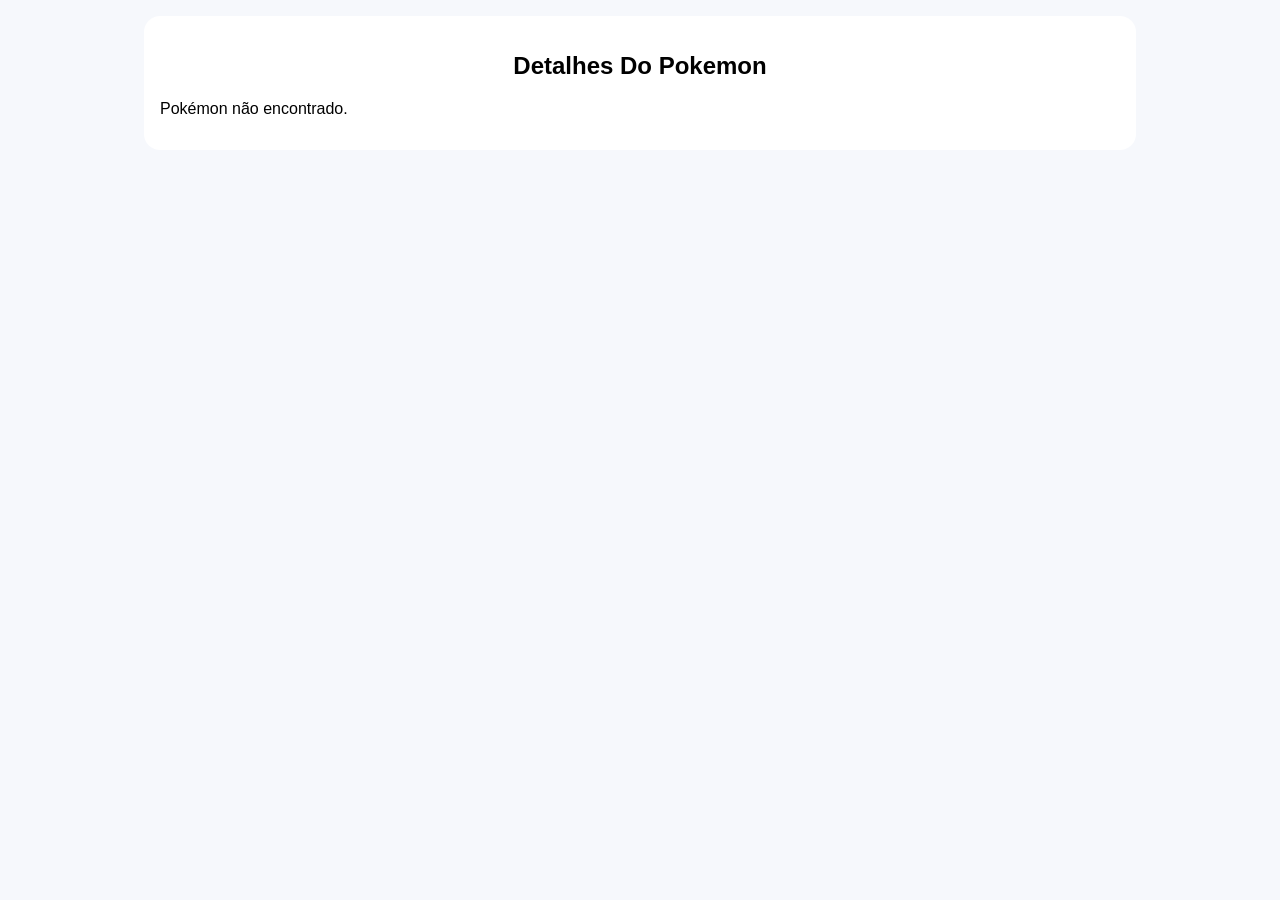
<file: detalhes.html>
<!DOCTYPE html>
<html lang="en">
<head>
    <meta charset="UTF-8">
    <meta name="viewport" content="width=device-width, initial-scale=1.0">
    <title>Detalhes</title>
    <link rel="stylesheet" href="./assets/css/global.css">
    <link rel="stylesheet" href="./assets/css/pokedex.css">
</head>
<body>
    <section class="content">
        <h1 class="centro">Detalhes do Pokemon</h1>

        <div id="pokemonDetails">
            <!-- Detalhes do Pokemon aqui -->
        </div>
    </section>
    <!-- Nosso JS -->
    <script src="/assets/js/pokemon-model.js"></script>
    <script src="/assets/js/poke-api.js"></script>
    <script src="/assets/js/detalhes.js"></script>
</body>
</html>
</file>
<file: assets/css/global.css>
* {
    font-family: 'Roboto', sans-serif;
    box-sizing: border-box;
}

body {
    background-color: #f6f8fc;
}

.content {
    width: 100vw;
    height: 100vh;
    padding: 1rem;
    background-color: #fff;
}
.content a{
    text-decoration: none;
    color: #fff;
    background-color: #6c79db;
    padding: .25rem .5rem;
    border-radius: 1rem;
}
.centro{
    text-align: center;
    text-transform: capitalize;
}

@media screen and (min-width: 992px) {
    .content {
        max-width: 992px;
        height: auto;
        margin: 1rem auto;
        border-radius: 1rem;
    }
    #pokemonDetails {
        max-width: 992px;
        height: auto;
        margin: 1rem auto;
        border-radius: 1rem;
    }
}
</file>
<file: assets/css/pokedex.css>
.pokemons {
    display: grid;
    grid-template-columns: 1fr;
    margin: 0;
    padding: 0;
    list-style: none;
}

.normal {
    background-color: #a6a877;
}

.grass {
    background-color: #77c850;
}

.fire {
    background-color: #ee7f30;
}

.water {
    background-color: #678fee;
}

.electric {
    background-color: #f7cf2e;
}

.ice {
    background-color: #98d5d7;
}

.ground {
    background-color: #dfbf69;
}

.flying {
    background-color: #a98ff0;
}

.poison {
    background-color: #a040a0;
}

.fighting {
    background-color: #bf3029;
}

.psychic {
    background-color: #f65687;
}

.dark {
    background-color: #725847;
}

.rock {
    background-color: #b8a137;
}

.bug {
    background-color: #a8b720;
}

.ghost {
    background-color: #6e5896;
}

.steel {
    background-color: #b9b7cf;
}

.dragon {
    background-color: #6f38f6;
}

.fairy {
    background-color: #f9aec7;
}

.pokemon {
    display: flex;
    flex-direction: column;
    margin: .5rem;
    padding: 1rem;
    border-radius: 1rem;
}
.pokedetails {
    display: flex;
    flex-direction: column;
    align-items: center;
    justify-content: center;
    border-radius: 1rem;
    width: 80%;
    margin: 1rem auto;
}
.pokedetails a{
    text-decoration: none;
    color: #fff;
    background-color: #d11818;
    padding: .25rem .5rem;
    border-radius: 1rem;
}

.pokemon img{
    max-width: 100%;
    height: 170px;
}
.pokemon a {
    text-decoration: none;
}
.pokemon #pokemonDetails {
    display: flex;
    flex-direction: row;
    align-items: center;
    justify-content: center;
    width: 60%;
}

.pokemon .number {
    color: #000;
    opacity: .3;
    text-align: right;
    font-size: .625rem;
}

.pokemon .name {
    text-transform: capitalize;
    color: #fff;
    margin-bottom: .25rem;
}

.pokemon .detail {
    display: flex;
    flex-direction: row;
    align-items: center;
    justify-content: space-between;
}

.pokemon .detail .types {
    padding: 0;
    margin: 0;
    list-style: none;
}

.pokemon .detail .types .type {
    color: #fff;
    padding: .25rem .5rem;
    margin: .25rem 0;
    font-size: .625rem;
    border-radius: 1rem;
    filter: brightness(1.1);
    text-align: center;
}

.pokemon .detail img {
    max-width: 100%;
    height: 70px;
}

.pagination {
    display: flex;
    flex-direction: row;
    justify-content: center;
    align-items: center;
    width: 100%;
    padding: 1rem;
}

.pagination button {
    padding: .25rem .5rem;
    margin: .25rem 0;
    font-size: .625rem;
    color: #fff;
    background-color: #6c79db;
    border: none;
    border-radius: 1rem;
}

@media screen and (min-width: 380px) {
    .pokemons {
        grid-template-columns: 1fr 1fr;
    }
}

@media screen and (min-width: 576px) {
    .pokemons {
        grid-template-columns: 1fr 1fr 1fr;
    }
}

@media screen and (min-width: 992px) {
    .pokemons {
        grid-template-columns: 1fr 1fr 1fr 1fr;
    }
}
</file>
